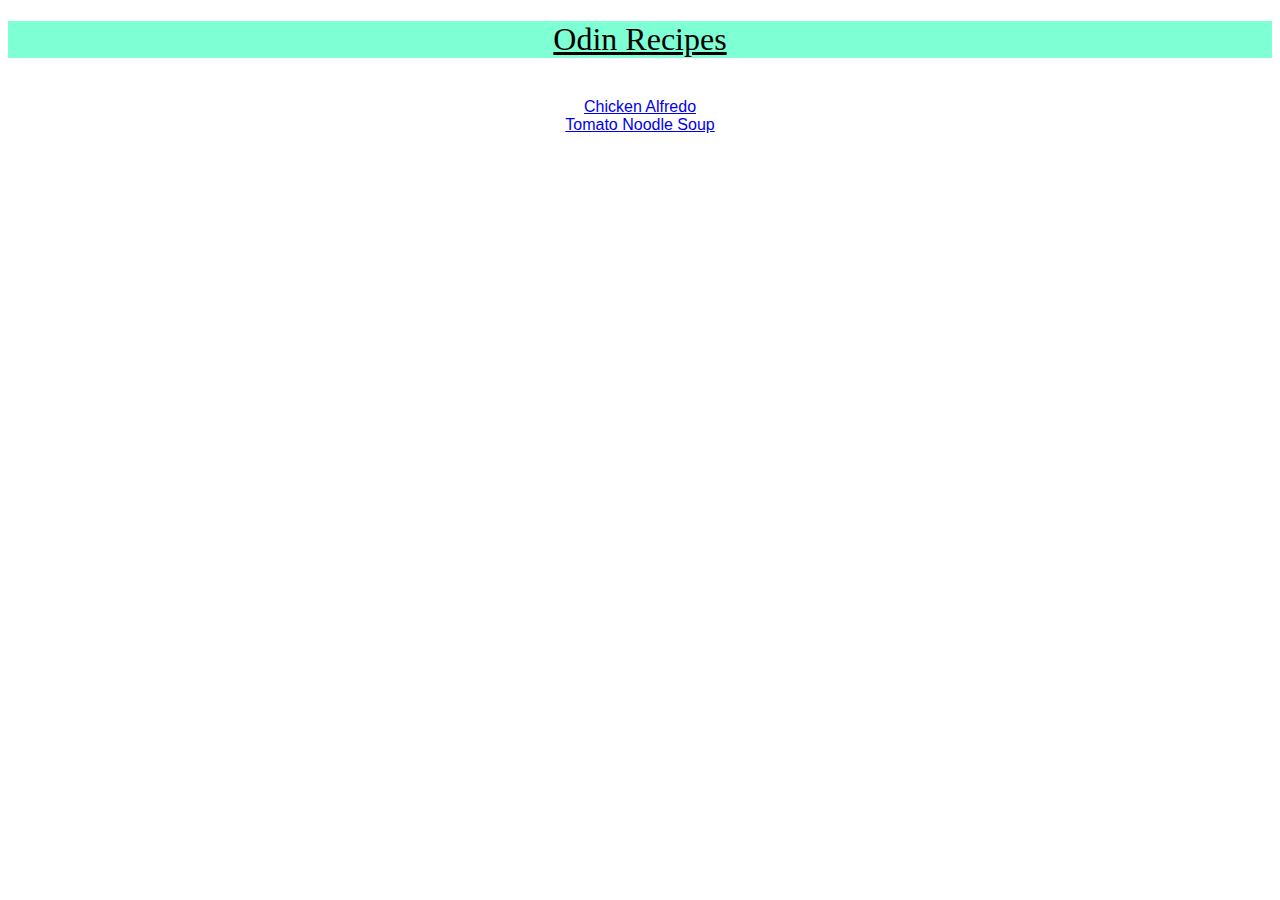
<file: index.html>
<!DOCTYPE html>
<html lang="en">
    <head>
        <meta charset="utf-8">
        <title>Odin Recipes</title>
        <link rel="stylesheet" href="styles.css">
    </head>
    <body>
        <h1>Odin Recipes</h1>
        <br>
        <a href="./recipes/chicken-alfredo.html" class="link">Chicken Alfredo</a>
        <a href="./recipes/tomato-rice-noodle-soup.html" class="link">Tomato Noodle Soup</a>
    </body>
</html>
</file>
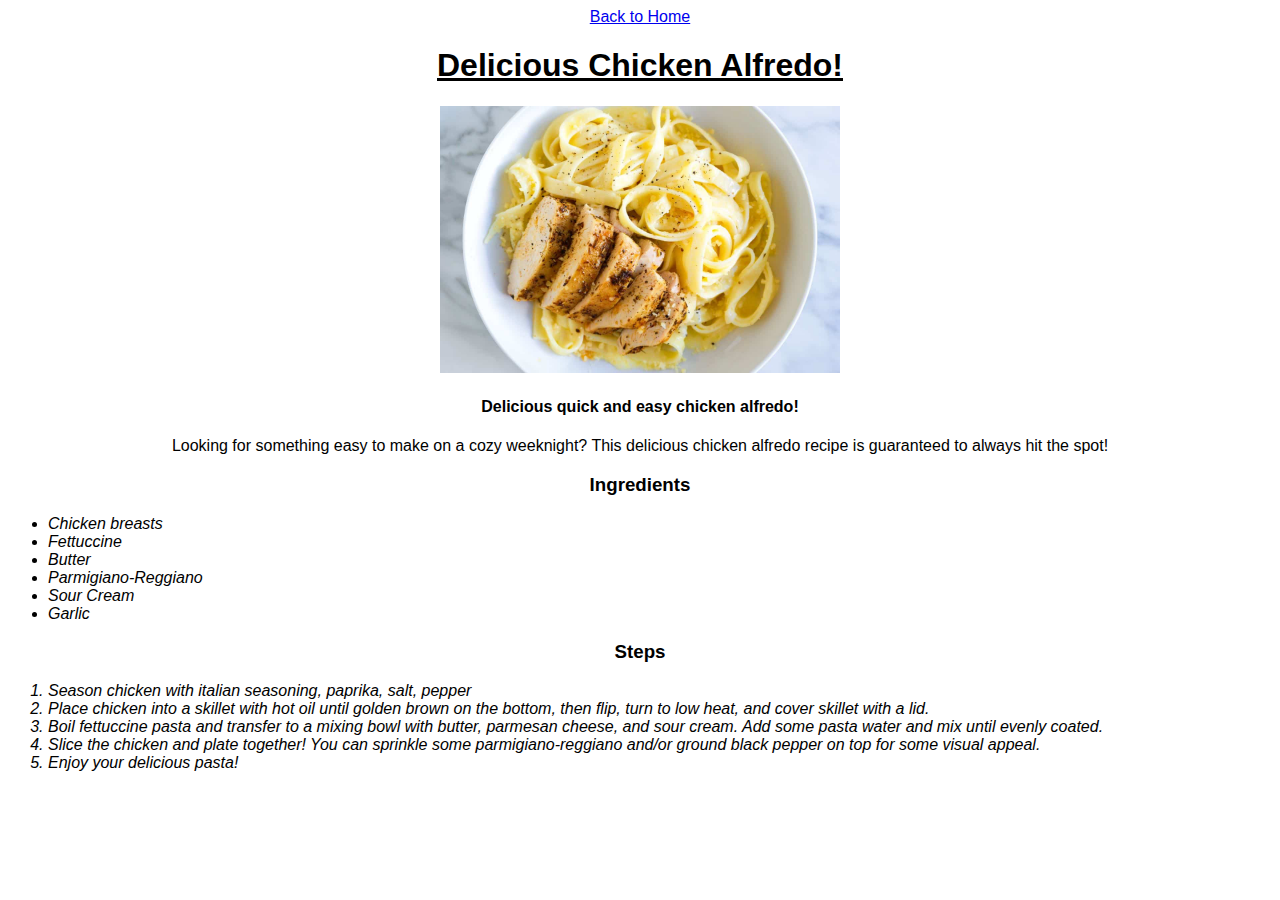
<file: recipes/chicken-alfredo.html>
<!DOCTYPE html>
<html lang="en">
<head>
    <meta charset="UTF-8">
    <meta name="viewport" content="width=device-width, initial-scale=1.0">
    <title>Chicken Alfredo</title>
    <link rel="stylesheet" href="styles.css">
</head>
<body>
    <a href="../index.html">Back to Home</a>
    <h1>Delicious Chicken Alfredo!</h1>
    <img src="../img/chicken-alfredo.png" alt="Chicken alfredo">
    <h4 class="caption">Delicious quick and easy chicken alfredo!</h4>

    <p>Looking for something easy to make on a cozy weeknight? This 
        delicious chicken alfredo recipe is guaranteed to always
        hit the spot!
    </p>

    <h3>Ingredients</h3>
    <ul>
        <li>Chicken breasts</li>
        <li>Fettuccine</li>
        <li>Butter</li>
        <li>Parmigiano-Reggiano</li>
        <li>Sour Cream</li>
        <li>Garlic</li>
    </ul>

    <h3>Steps</h3>
    <ol>
        <li>Season chicken with italian seasoning, paprika, salt, pepper</li>
        <li>Place chicken into a skillet with hot oil until golden brown
            on the bottom, then flip, turn to low heat, and cover skillet 
            with a lid.
        </li>
        <li>Boil fettuccine pasta and transfer to a mixing bowl with butter,
            parmesan cheese, and sour cream. Add some pasta water and mix
            until evenly coated.
        </li>
        <li>Slice the chicken and plate together! You can sprinkle some
            parmigiano-reggiano and/or ground black pepper on top for some
            visual appeal.
        </li>
        <li>Enjoy your delicious pasta!</li>
    </ol>
</body>
</html>
</file>
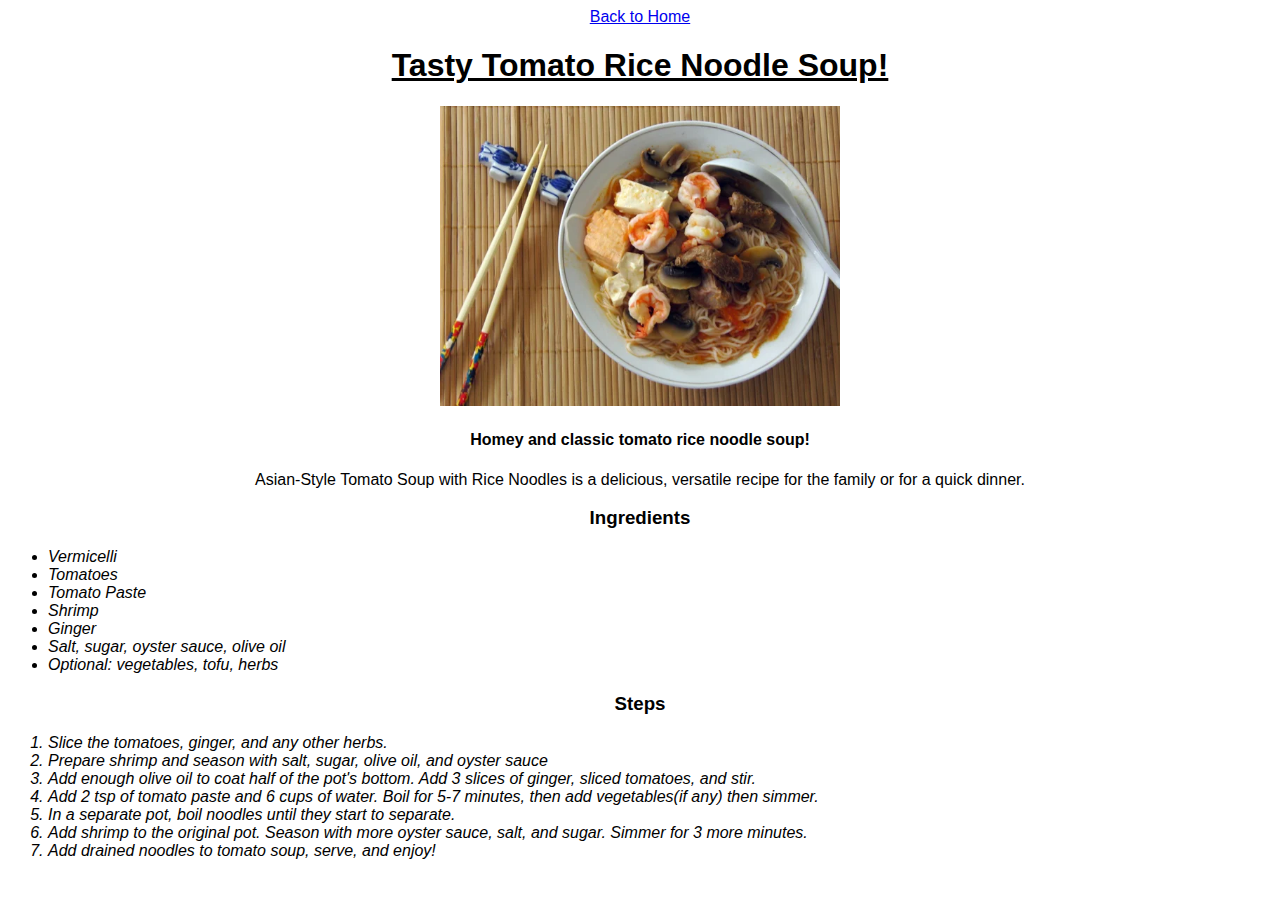
<file: recipes/tomato-rice-noodle-soup.html>
<!DOCTYPE html>
<html lang="en">
<head>
    <meta charset="UTF-8">
    <meta name="viewport" content="width=device-width, initial-scale=1.0">
    <title>Rice Noodle Soup!</title>
    <link rel="stylesheet" href="styles.css">
</head>
<body>
    <a href="../index.html">Back to Home</a>
    <h1>Tasty Tomato Rice Noodle Soup!</h1>
    <img src="../img/tomato-soup.png" alt ="Tomato noodle soup">
    <h4>Homey and classic tomato rice noodle soup!</h4>

    <p>Asian-Style Tomato Soup with Rice Noodles is a delicious, 
        versatile recipe for the family or for a quick dinner.</p>

    <h3>Ingredients</h3>
    <ul>
        <li>Vermicelli</li>
        <li>Tomatoes</li>
        <li>Tomato Paste</li>
        <li>Shrimp</li>
        <li>Ginger</li>
        <li>Salt, sugar, oyster sauce, olive oil</li>
        <li>Optional: vegetables, tofu, herbs</li>
    </ul>

    <h3>Steps</h3>
    <ol>
        <li>Slice the tomatoes, ginger, and any other herbs.</li>
        <li>Prepare shrimp and season with salt, sugar,
            olive oil, and oyster sauce
        </li>
        <li>Add enough olive oil to coat half of the pot's bottom. Add
            3 slices of ginger, sliced tomatoes, and stir.
        </li>
        <li>Add 2 tsp of tomato paste and 6 cups of water. Boil for 5-7
            minutes, then add vegetables(if any) then simmer.
        </li>
        <li>In a separate pot, boil noodles until they start to separate.
        </li>
        <li>Add shrimp to the original pot. Season with more oyster sauce,
            salt, and sugar. Simmer for 3 more minutes.
        </li>
        <li>Add drained noodles to tomato soup, serve, and enjoy!</li>
    </ol>
</body>
</html>
</file>
<file: styles.css>
h1 {
    text-align: center;
    text-decoration: underline;
    background-color: aquamarine;
    font-weight: 400;
}

.link {
    display: block;
    text-align: center;
    font-family: Verdana, Geneva, Tahoma, sans-serif
}
</file>
<file: recipes/styles.css>
* {
    text-align: center;
    font-family: Verdana, Geneva, Tahoma, sans-serif
}

h1 {
    text-decoration: underline;
}

img {
    height: auto;
    width: 400px;
}

caption {
    font-style: italic;
}

li {
    text-align: left;
    font-style: italic;
}
</file>
